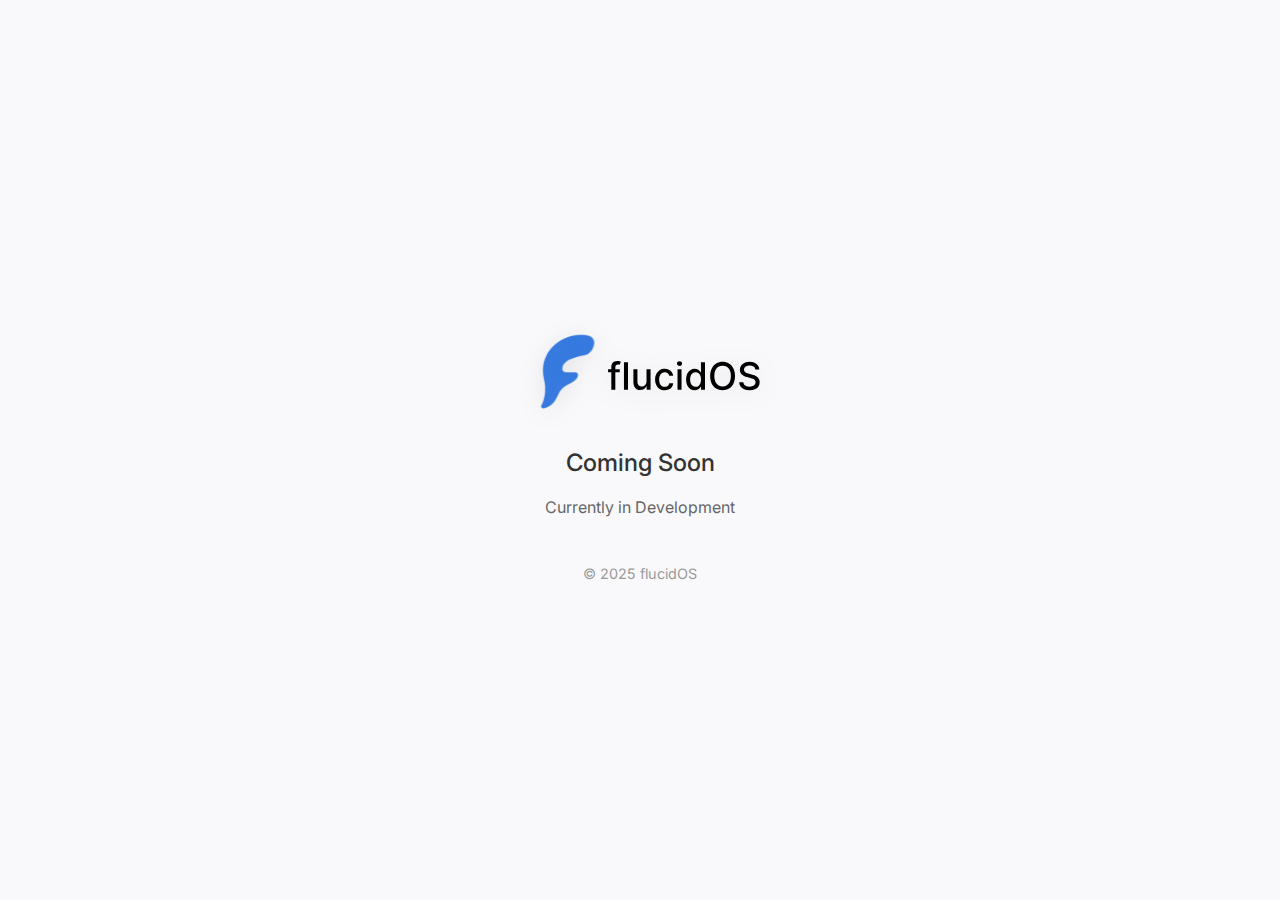
<file: index.html>
<!DOCTYPE html>
<html lang="en">
<head>
  <meta charset="UTF-8" />
  <meta name="viewport" content="width=device-width, initial-scale=1.0" />
  <title>flucidOS - Coming Soon</title>
  <meta name="description" content="A new operating system experience — Coming Soon." />
  
  <!-- Favicon -->
<link rel="icon" href="icons/favicon.ico" sizes="any">
<link rel="icon" href="icons/favicon.svg" type="icons/svg+xml">
<link rel="apple-touch-icon" href="icons/apple-touch-icon.png">
<link rel="manifest" href="icons/site.webmanifest">
<meta name="theme-color" content="#FFFFFF">

  <!-- Styles & Fonts -->
  <link rel="stylesheet" href="styles.css" />
  <link href="https://fonts.googleapis.com/css2?family=Inter:wght@300;400;600&display=swap" rel="stylesheet" />

  <!-- OG Meta Tags for better social sharing -->
  <meta property="og:title" content="flucidOS - Coming Soon" />
  <meta property="og:description" content="A new operating system experience built for the next generation." />
  <meta property="og:image" content="flucidOS-preview.png" />
  <meta property="og:url" content="https://www.flucidos.com" />
  <meta name="twitter:card" content="summary_large_image" />
</head>

<body>
  <div class="container">
    <main class="content">
      <img src="images/flucidOS-transparent.svg" alt="flucidOS Logo" class="logo-only" />
      <h2 class="coming-soon">Coming Soon</h2>
      <p class="subtitle">Currently in Development</p>
    </main>

    <footer class="footer">
      © 2025 flucidOS
    </footer>
  </div>
</body>
</html>
</file>
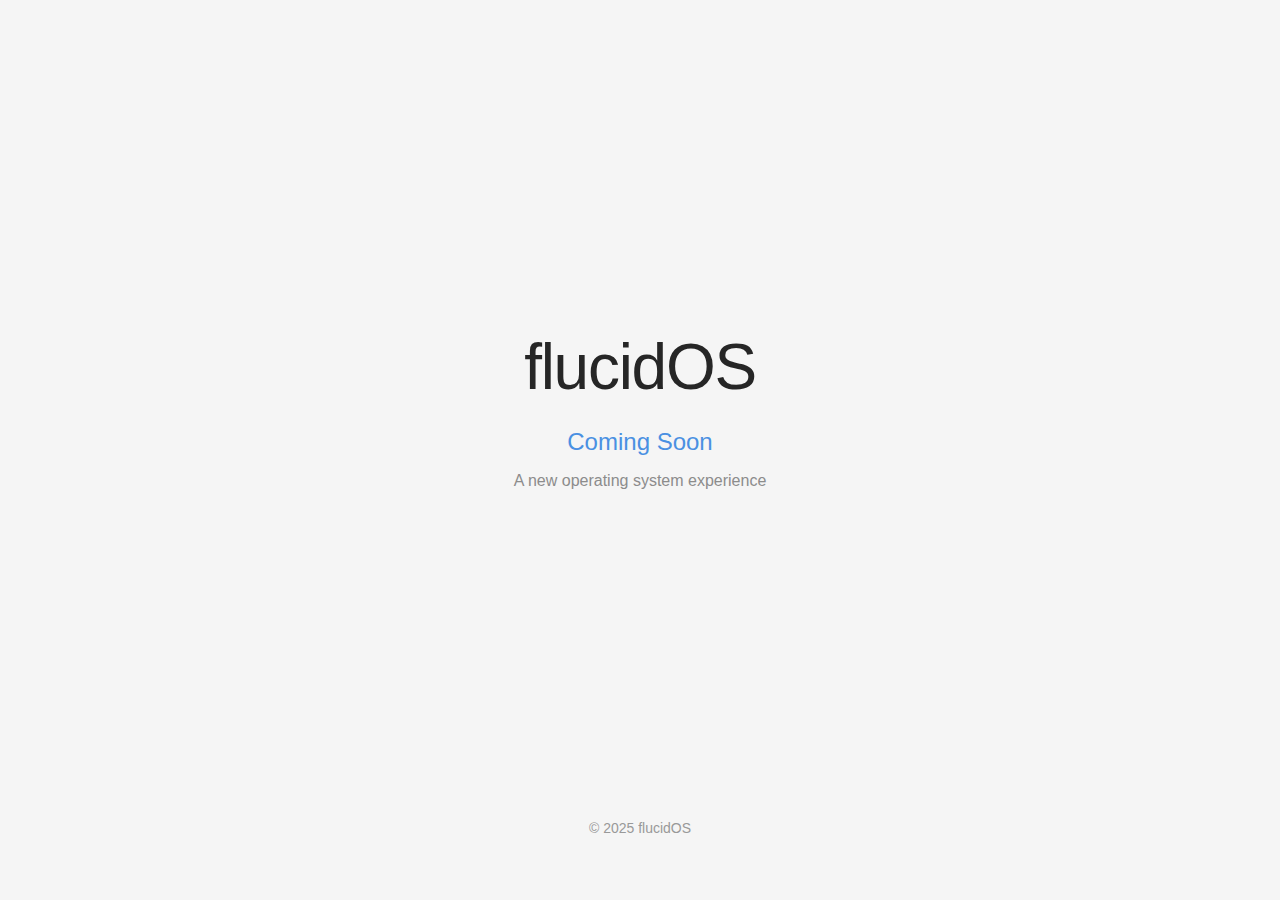
<file: flucidOS/src/index.html>
<!DOCTYPE html>
<html lang="en">
<head>
    <meta charset="UTF-8">
    <meta name="viewport" content="width=device-width, initial-scale=1.0">
    <title>flucidOS - Coming Soon</title>
    <meta name="description" content="A new operating system experience - Coming Soon">
    <link rel="stylesheet" href="styles.css">
</head>
<body>
    <div class="container">
        <main class="content">
            <h1 class="brand">flucidOS</h1>
            <h2 class="coming-soon">Coming Soon</h2>
            <p class="subtitle">A new operating system experience</p>
        </main>
        
        <footer class="footer">
            © 2025 flucidOS
        </footer>
    </div>
</body>
</html>
</file>
<file: flucidOS/src/styles.css>
* {
    margin: 0;
    padding: 0;
    box-sizing: border-box;
}

body {
    font-family: -apple-system, BlinkMacSystemFont, 'Segoe UI', 'Roboto', 'Oxygen', 
                 'Ubuntu', 'Cantarell', 'Fira Sans', 'Droid Sans', 'Helvetica Neue', sans-serif;
    -webkit-font-smoothing: antialiased;
    -moz-osx-font-smoothing: grayscale;
    background-color: #f5f5f5;
    color: #333333;
}

/* Container */
.container {
    min-height: 100vh;
    display: flex;
    flex-direction: column;
    align-items: center;
    justify-content: center;
    padding: 2rem;
}

/* Main content */
.content {
    flex: 1;
    display: flex;
    flex-direction: column;
    align-items: center;
    justify-content: center;
    text-align: center;
}

/* Brand name */
.brand {
    font-size: 4rem;
    font-weight: 400;
    color: #262626;
    margin-bottom: 1.5rem;
    letter-spacing: -0.02em;
}

/* Coming Soon text */
.coming-soon {
    font-size: 1.5rem;
    font-weight: 400;
    color: #4a90e2;
    margin-bottom: 1rem;
}

/* Subtitle */
.subtitle {
    font-size: 1rem;
    font-weight: 400;
    color: #8c8c8c;
    max-width: 600px;
}

/* Footer */
.footer {
    padding: 2rem;
    font-size: 0.875rem;
    color: #999999;
}

/* Responsive design */
@media (max-width: 768px) {
    .brand {
        font-size: 3rem;
    }
    
    .coming-soon {
        font-size: 1.25rem;
    }
    
    .subtitle {
        font-size: 0.875rem;
    }
}

@media (max-width: 480px) {
    .brand {
        font-size: 2.5rem;
    }
    
    .coming-soon {
        font-size: 1.125rem;
    }
}
</file>
<file: styles.css>
/* Reset & Base */
body {
  margin: 0;
  height: 100vh;
  display: flex;
  justify-content: center;
  align-items: center;
  background: #f9f9fb;
  font-family: 'Inter', sans-serif;
  color: #111;
}

/* Container setup */
.container {
  display: flex;
  flex-direction: column;
  justify-content: center;
  align-items: center;
  text-align: center;
}

/* Logo styling */
.logo-only {
  width: 260px;   /* adjust if needed */
  height: auto;
  margin-bottom: 1.5rem;
  display: block;
  filter: drop-shadow(0 4px 12px rgba(0,0,0,0.08));
}

/* Text styling */
.coming-soon {
  font-weight: 500;
  color: #333;
  margin-top: 0;
  font-size: 1.5rem;
}

.subtitle {
  font-size: 1rem;
  color: #666;
  margin-top: 0.4rem;
}

/* Footer styling */
.footer {
  margin-top: 2rem;
  font-size: 0.9rem;
  color: #999;
  text-align: center;
}
</file>
